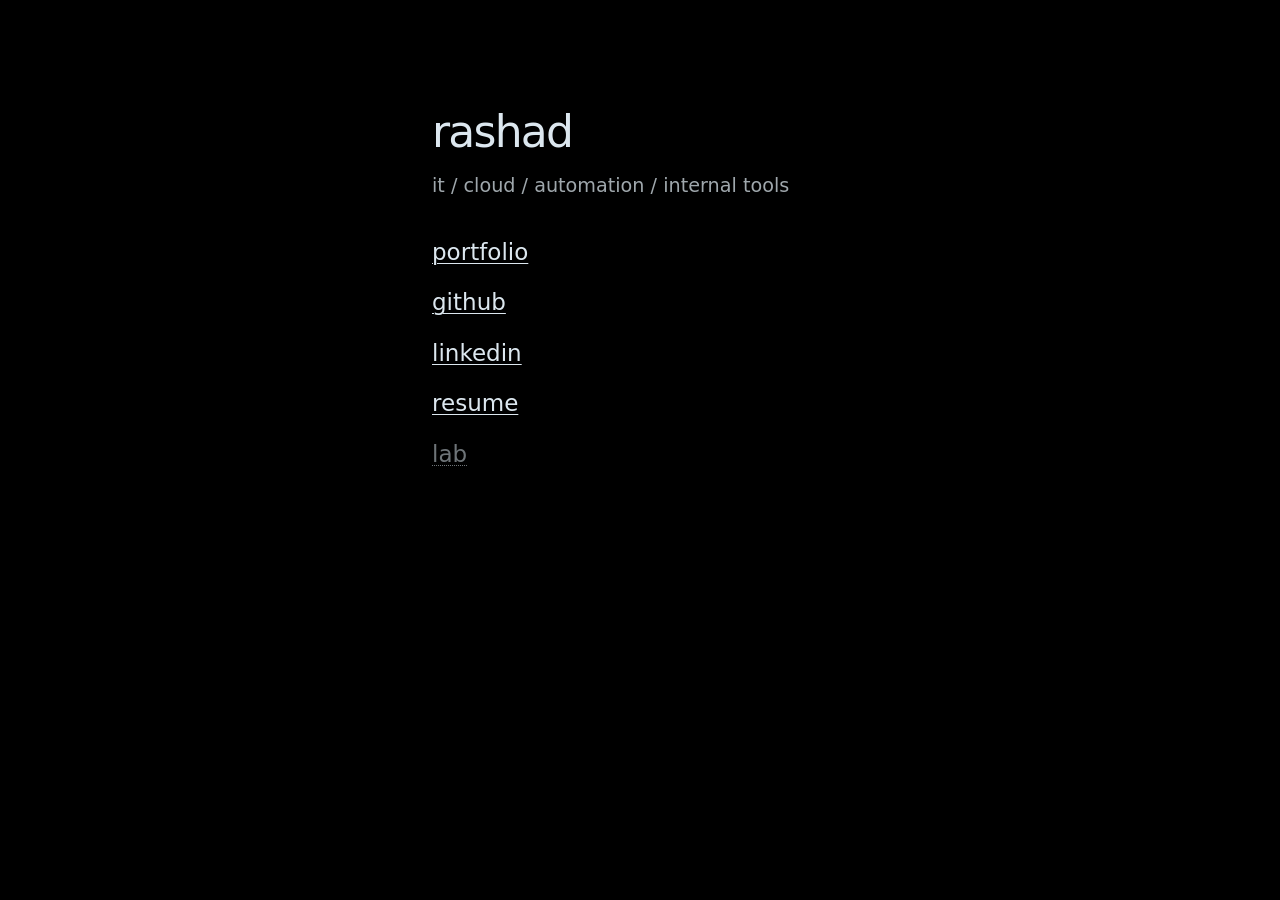
<file: index.html>
<!doctype html>
<html lang="en">
  <head>
    <meta charset="utf-8" />
    <meta name="viewport" content="width=device-width, initial-scale=1" />
    <meta
      name="description"
      content="Rashad Hussain: IT, cloud, automation, and internal tools."
    />
    <meta name="theme-color" content="#000000" />

    <meta property="og:title" content="rashad" />
    <meta
      property="og:description"
      content="IT • cloud • automation • internal tools"
    />
    <meta property="og:type" content="website" />

    <title>rashad</title>

    <link rel="icon" href="./assets/favicon.v2.ico" sizes="any" />
    <link rel="icon" href="./assets/favicon-32.v2.png" type="image/png" sizes="32x32" />
    <link rel="icon" href="./assets/icon-192.v2.png" type="image/png" sizes="192x192" />
    <link rel="icon" href="./assets/icon-512.v2.png" type="image/png" sizes="512x512" />
    <link rel="apple-touch-icon" href="./assets/apple-touch-icon.v2.png" />
    <link rel="stylesheet" href="./base.css" />
    <link rel="stylesheet" href="./style.css" />
  </head>

  <body>
    <main class="page" aria-labelledby="name">
      <section class="link-card">
        <h1 id="name">rashad</h1>
        <p class="role">it / cloud / automation / internal tools</p>

        <nav aria-label="links">
          <a
            href="https://portfolio.rashadhussain.com"
            target="_blank"
            rel="noopener noreferrer"
          >
            portfolio
          </a>

          <a
            href="https://github.com/shad-gc"
            target="_blank"
            rel="noopener noreferrer"
          >
            github
          </a>

          <a
            href="https://www.linkedin.com/in/rashad-"
            target="_blank"
            rel="noopener noreferrer"
          >
            linkedin
          </a>

          <a
            href="./assets/Rashad-Hussain-Resume.pdf"
            download="Rashad-Hussain-Resume.pdf"
          >
            resume
          </a>

          <a class="pending" href="#" aria-disabled="true">lab</a>
        </nav>
      </section>
    </main>
  </body>
</html>
</file>
<file: base.css>
*,
*::before,
*::after {
  box-sizing: border-box;
}

html {
  -moz-text-size-adjust: none;
  -webkit-text-size-adjust: none;
  text-size-adjust: none;
  -webkit-font-smoothing: antialiased;
  -moz-osx-font-smoothing: grayscale;
  text-rendering: optimizeLegibility;
}

body {
  margin: 0;
  min-height: 100dvh;
  font-family:
    ui-sans-serif,
    system-ui,
    -apple-system,
    BlinkMacSystemFont,
    'Segoe UI',
    sans-serif;
}

a {
  color: inherit;
}

:focus-visible {
  outline: 2px solid rgb(231 239 247 / 0.95);
  outline-offset: 4px;
}
</file>
<file: style.css>
:root {
  --bg: #000000;
  --text: #dce7ef;
  --text-muted: rgb(220 231 239 / 0.72);
  --text-faint: rgb(220 231 239 / 0.5);
  --link-hover: #ffffff;
}

body {
  color: var(--text);
  background: var(--bg);
}

.page {
  min-height: 100dvh;
  display: grid;
  place-items: start center;
  padding: clamp(5.5rem, 12vh, 8rem) 1.5rem 3rem;
}

.link-card {
  width: min(100%, 26rem);
}

h1 {
  margin: 0;
  font-size: clamp(2rem, 2vw + 1.5rem, 2.75rem);
  font-weight: 500;
  line-height: 1.1;
  letter-spacing: -0.04em;
}

.role {
  margin: 0.95rem 0 2.35rem;
  color: var(--text-muted);
  font-size: clamp(1rem, 0.45vw + 0.9rem, 1.2rem);
  line-height: 1.5;
}

nav {
  display: grid;
  gap: 1.35rem;
}

a {
  width: fit-content;
  color: var(--text);
  font-size: clamp(1.15rem, 0.55vw + 1rem, 1.45rem);
  line-height: 1.25;
  text-decoration-line: underline;
  text-decoration-thickness: 1px;
  text-underline-offset: 0.14em;
  transition:
    color 140ms ease,
    opacity 140ms ease;
}

a:hover {
  color: var(--link-hover);
}

.pending {
  color: var(--text-faint);
  cursor: not-allowed;
  text-decoration-style: dotted;
}

.pending:hover {
  color: var(--text-faint);
}

@media (width <= 40rem) {
  .page {
    place-items: start;
    padding-block-start: 4.5rem;
  }

  .link-card {
    width: min(100%, 22rem);
  }
}
</file>
